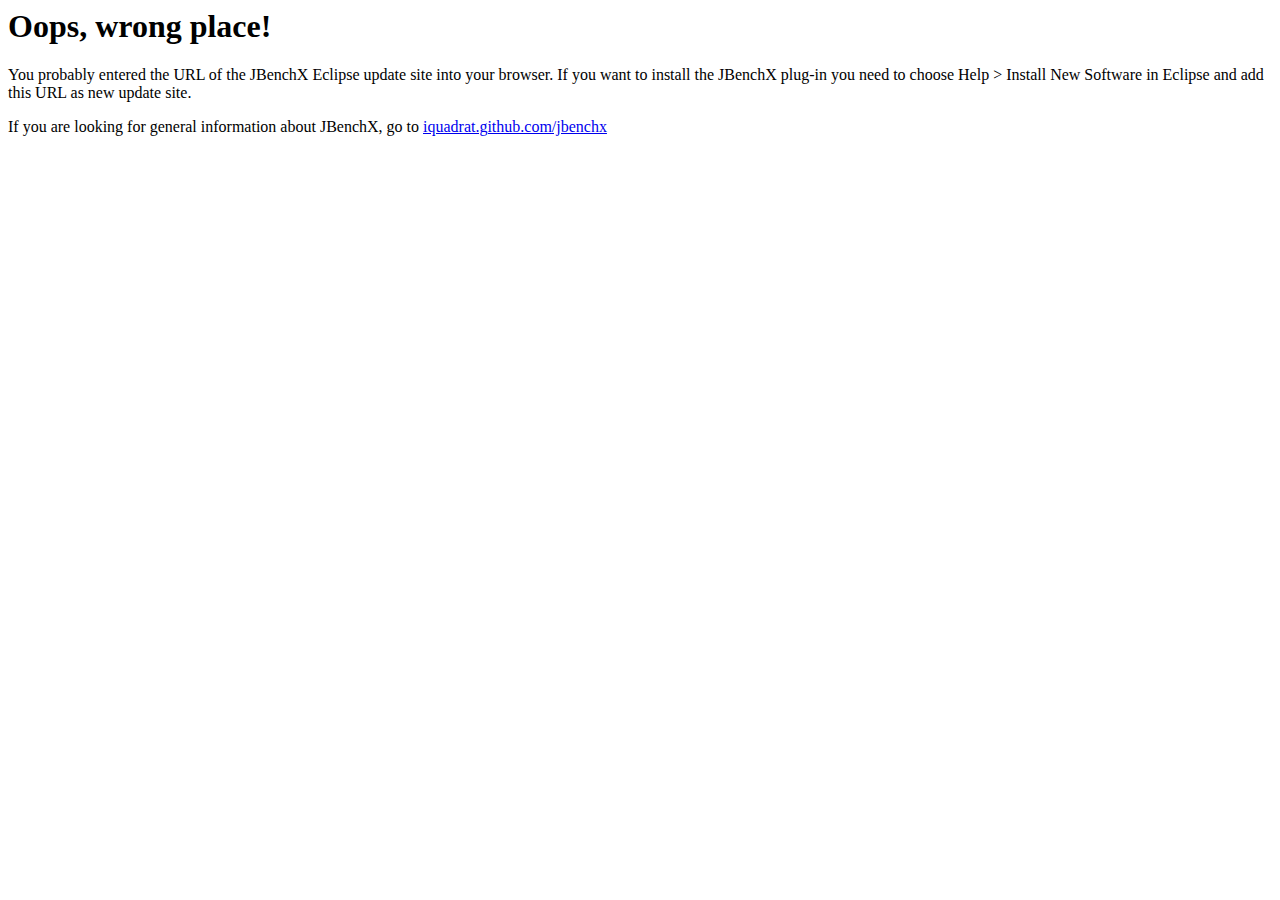
<file: updates/index.html>
<html>
<head>
<title>JBenchX Update Site</title>
</head>
<body>

<h1>Oops, wrong place!</h1>

You probably entered the URL of the JBenchX Eclipse update site into
your browser. If you want to install the JBenchX plug-in you need
to choose Help > Install New Software in Eclipse and add this
URL as new update site.
<p>
If you are looking for general information about JBenchX, go to
<a href="http://iquadrat.github.com/jbenchx">iquadrat.github.com/jbenchx</a>

</body>
</html>
</file>
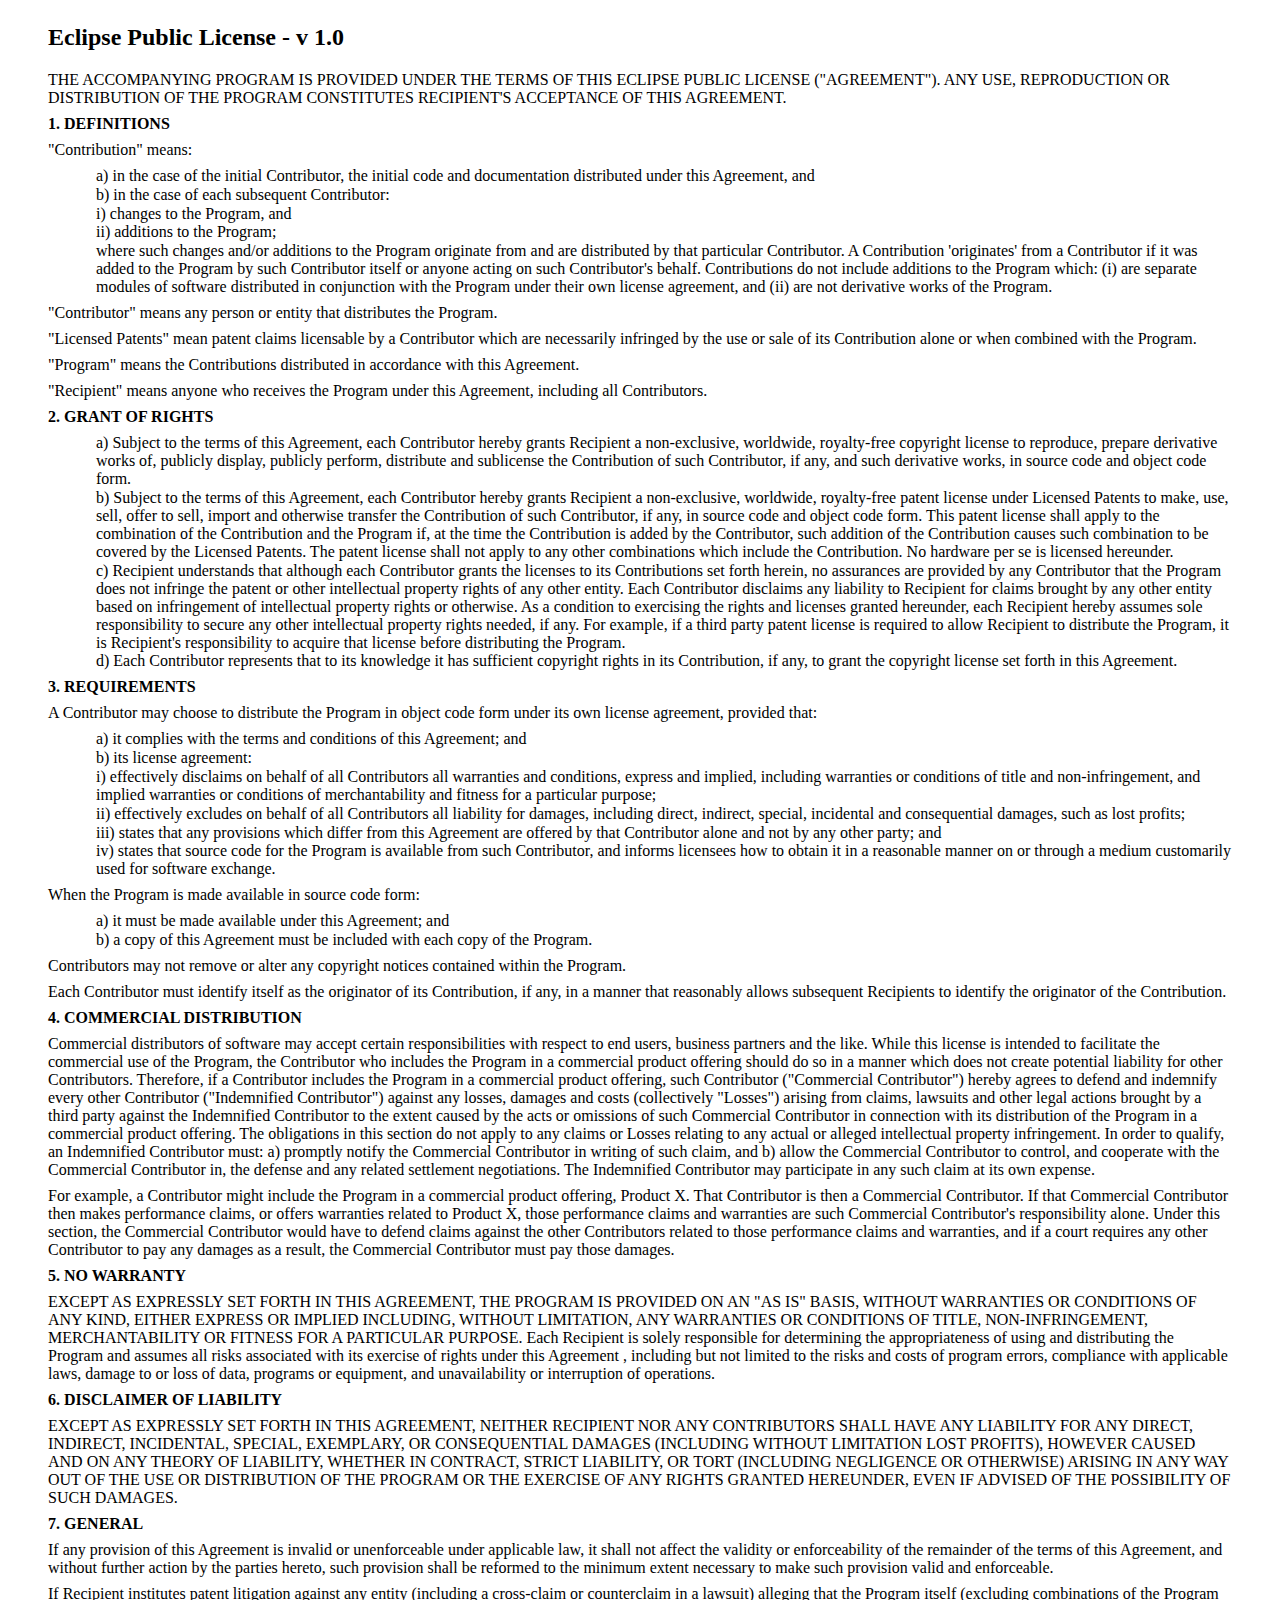
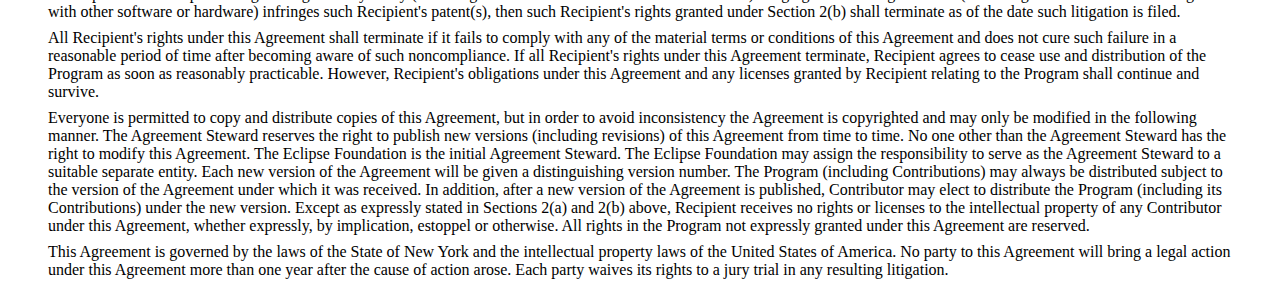
<file: org.jbenchx.bench/epl-v10.html>
<?xml version="1.0" encoding="ISO-8859-1" ?>
<!DOCTYPE html PUBLIC "-//W3C//DTD XHTML 1.0 Transitional//EN" "http://www.w3.org/TR/xhtml1/DTD/xhtml1-transitional.dtd">
<html xmlns="http://www.w3.org/1999/xhtml">

<head>
<meta http-equiv="Content-Type" content="text/html; charset=ISO-8859-1" />
<title>Eclipse Public License - Version 1.0</title>
<style type="text/css">
  body {
    size: 8.5in 11.0in;
    margin: 0.25in 0.5in 0.25in 0.5in;
    tab-interval: 0.5in;
    }
  p {  	
    margin-left: auto;
    margin-top:  0.5em;
    margin-bottom: 0.5em;
    }
  p.list {
  	margin-left: 0.5in;
    margin-top:  0.05em;
    margin-bottom: 0.05em;
    }
  </style>

</head>

<body lang="EN-US">

<h2>Eclipse Public License - v 1.0</h2>

<p>THE ACCOMPANYING PROGRAM IS PROVIDED UNDER THE TERMS OF THIS ECLIPSE
PUBLIC LICENSE (&quot;AGREEMENT&quot;). ANY USE, REPRODUCTION OR
DISTRIBUTION OF THE PROGRAM CONSTITUTES RECIPIENT'S ACCEPTANCE OF THIS
AGREEMENT.</p>

<p><b>1. DEFINITIONS</b></p>

<p>&quot;Contribution&quot; means:</p>

<p class="list">a) in the case of the initial Contributor, the initial
code and documentation distributed under this Agreement, and</p>
<p class="list">b) in the case of each subsequent Contributor:</p>
<p class="list">i) changes to the Program, and</p>
<p class="list">ii) additions to the Program;</p>
<p class="list">where such changes and/or additions to the Program
originate from and are distributed by that particular Contributor. A
Contribution 'originates' from a Contributor if it was added to the
Program by such Contributor itself or anyone acting on such
Contributor's behalf. Contributions do not include additions to the
Program which: (i) are separate modules of software distributed in
conjunction with the Program under their own license agreement, and (ii)
are not derivative works of the Program.</p>

<p>&quot;Contributor&quot; means any person or entity that distributes
the Program.</p>

<p>&quot;Licensed Patents&quot; mean patent claims licensable by a
Contributor which are necessarily infringed by the use or sale of its
Contribution alone or when combined with the Program.</p>

<p>&quot;Program&quot; means the Contributions distributed in accordance
with this Agreement.</p>

<p>&quot;Recipient&quot; means anyone who receives the Program under
this Agreement, including all Contributors.</p>

<p><b>2. GRANT OF RIGHTS</b></p>

<p class="list">a) Subject to the terms of this Agreement, each
Contributor hereby grants Recipient a non-exclusive, worldwide,
royalty-free copyright license to reproduce, prepare derivative works
of, publicly display, publicly perform, distribute and sublicense the
Contribution of such Contributor, if any, and such derivative works, in
source code and object code form.</p>

<p class="list">b) Subject to the terms of this Agreement, each
Contributor hereby grants Recipient a non-exclusive, worldwide,
royalty-free patent license under Licensed Patents to make, use, sell,
offer to sell, import and otherwise transfer the Contribution of such
Contributor, if any, in source code and object code form. This patent
license shall apply to the combination of the Contribution and the
Program if, at the time the Contribution is added by the Contributor,
such addition of the Contribution causes such combination to be covered
by the Licensed Patents. The patent license shall not apply to any other
combinations which include the Contribution. No hardware per se is
licensed hereunder.</p>

<p class="list">c) Recipient understands that although each Contributor
grants the licenses to its Contributions set forth herein, no assurances
are provided by any Contributor that the Program does not infringe the
patent or other intellectual property rights of any other entity. Each
Contributor disclaims any liability to Recipient for claims brought by
any other entity based on infringement of intellectual property rights
or otherwise. As a condition to exercising the rights and licenses
granted hereunder, each Recipient hereby assumes sole responsibility to
secure any other intellectual property rights needed, if any. For
example, if a third party patent license is required to allow Recipient
to distribute the Program, it is Recipient's responsibility to acquire
that license before distributing the Program.</p>

<p class="list">d) Each Contributor represents that to its knowledge it
has sufficient copyright rights in its Contribution, if any, to grant
the copyright license set forth in this Agreement.</p>

<p><b>3. REQUIREMENTS</b></p>

<p>A Contributor may choose to distribute the Program in object code
form under its own license agreement, provided that:</p>

<p class="list">a) it complies with the terms and conditions of this
Agreement; and</p>

<p class="list">b) its license agreement:</p>

<p class="list">i) effectively disclaims on behalf of all Contributors
all warranties and conditions, express and implied, including warranties
or conditions of title and non-infringement, and implied warranties or
conditions of merchantability and fitness for a particular purpose;</p>

<p class="list">ii) effectively excludes on behalf of all Contributors
all liability for damages, including direct, indirect, special,
incidental and consequential damages, such as lost profits;</p>

<p class="list">iii) states that any provisions which differ from this
Agreement are offered by that Contributor alone and not by any other
party; and</p>

<p class="list">iv) states that source code for the Program is available
from such Contributor, and informs licensees how to obtain it in a
reasonable manner on or through a medium customarily used for software
exchange.</p>

<p>When the Program is made available in source code form:</p>

<p class="list">a) it must be made available under this Agreement; and</p>

<p class="list">b) a copy of this Agreement must be included with each
copy of the Program.</p>

<p>Contributors may not remove or alter any copyright notices contained
within the Program.</p>

<p>Each Contributor must identify itself as the originator of its
Contribution, if any, in a manner that reasonably allows subsequent
Recipients to identify the originator of the Contribution.</p>

<p><b>4. COMMERCIAL DISTRIBUTION</b></p>

<p>Commercial distributors of software may accept certain
responsibilities with respect to end users, business partners and the
like. While this license is intended to facilitate the commercial use of
the Program, the Contributor who includes the Program in a commercial
product offering should do so in a manner which does not create
potential liability for other Contributors. Therefore, if a Contributor
includes the Program in a commercial product offering, such Contributor
(&quot;Commercial Contributor&quot;) hereby agrees to defend and
indemnify every other Contributor (&quot;Indemnified Contributor&quot;)
against any losses, damages and costs (collectively &quot;Losses&quot;)
arising from claims, lawsuits and other legal actions brought by a third
party against the Indemnified Contributor to the extent caused by the
acts or omissions of such Commercial Contributor in connection with its
distribution of the Program in a commercial product offering. The
obligations in this section do not apply to any claims or Losses
relating to any actual or alleged intellectual property infringement. In
order to qualify, an Indemnified Contributor must: a) promptly notify
the Commercial Contributor in writing of such claim, and b) allow the
Commercial Contributor to control, and cooperate with the Commercial
Contributor in, the defense and any related settlement negotiations. The
Indemnified Contributor may participate in any such claim at its own
expense.</p>

<p>For example, a Contributor might include the Program in a commercial
product offering, Product X. That Contributor is then a Commercial
Contributor. If that Commercial Contributor then makes performance
claims, or offers warranties related to Product X, those performance
claims and warranties are such Commercial Contributor's responsibility
alone. Under this section, the Commercial Contributor would have to
defend claims against the other Contributors related to those
performance claims and warranties, and if a court requires any other
Contributor to pay any damages as a result, the Commercial Contributor
must pay those damages.</p>

<p><b>5. NO WARRANTY</b></p>

<p>EXCEPT AS EXPRESSLY SET FORTH IN THIS AGREEMENT, THE PROGRAM IS
PROVIDED ON AN &quot;AS IS&quot; BASIS, WITHOUT WARRANTIES OR CONDITIONS
OF ANY KIND, EITHER EXPRESS OR IMPLIED INCLUDING, WITHOUT LIMITATION,
ANY WARRANTIES OR CONDITIONS OF TITLE, NON-INFRINGEMENT, MERCHANTABILITY
OR FITNESS FOR A PARTICULAR PURPOSE. Each Recipient is solely
responsible for determining the appropriateness of using and
distributing the Program and assumes all risks associated with its
exercise of rights under this Agreement , including but not limited to
the risks and costs of program errors, compliance with applicable laws,
damage to or loss of data, programs or equipment, and unavailability or
interruption of operations.</p>

<p><b>6. DISCLAIMER OF LIABILITY</b></p>

<p>EXCEPT AS EXPRESSLY SET FORTH IN THIS AGREEMENT, NEITHER RECIPIENT
NOR ANY CONTRIBUTORS SHALL HAVE ANY LIABILITY FOR ANY DIRECT, INDIRECT,
INCIDENTAL, SPECIAL, EXEMPLARY, OR CONSEQUENTIAL DAMAGES (INCLUDING
WITHOUT LIMITATION LOST PROFITS), HOWEVER CAUSED AND ON ANY THEORY OF
LIABILITY, WHETHER IN CONTRACT, STRICT LIABILITY, OR TORT (INCLUDING
NEGLIGENCE OR OTHERWISE) ARISING IN ANY WAY OUT OF THE USE OR
DISTRIBUTION OF THE PROGRAM OR THE EXERCISE OF ANY RIGHTS GRANTED
HEREUNDER, EVEN IF ADVISED OF THE POSSIBILITY OF SUCH DAMAGES.</p>

<p><b>7. GENERAL</b></p>

<p>If any provision of this Agreement is invalid or unenforceable under
applicable law, it shall not affect the validity or enforceability of
the remainder of the terms of this Agreement, and without further action
by the parties hereto, such provision shall be reformed to the minimum
extent necessary to make such provision valid and enforceable.</p>

<p>If Recipient institutes patent litigation against any entity
(including a cross-claim or counterclaim in a lawsuit) alleging that the
Program itself (excluding combinations of the Program with other
software or hardware) infringes such Recipient's patent(s), then such
Recipient's rights granted under Section 2(b) shall terminate as of the
date such litigation is filed.</p>

<p>All Recipient's rights under this Agreement shall terminate if it
fails to comply with any of the material terms or conditions of this
Agreement and does not cure such failure in a reasonable period of time
after becoming aware of such noncompliance. If all Recipient's rights
under this Agreement terminate, Recipient agrees to cease use and
distribution of the Program as soon as reasonably practicable. However,
Recipient's obligations under this Agreement and any licenses granted by
Recipient relating to the Program shall continue and survive.</p>

<p>Everyone is permitted to copy and distribute copies of this
Agreement, but in order to avoid inconsistency the Agreement is
copyrighted and may only be modified in the following manner. The
Agreement Steward reserves the right to publish new versions (including
revisions) of this Agreement from time to time. No one other than the
Agreement Steward has the right to modify this Agreement. The Eclipse
Foundation is the initial Agreement Steward. The Eclipse Foundation may
assign the responsibility to serve as the Agreement Steward to a
suitable separate entity. Each new version of the Agreement will be
given a distinguishing version number. The Program (including
Contributions) may always be distributed subject to the version of the
Agreement under which it was received. In addition, after a new version
of the Agreement is published, Contributor may elect to distribute the
Program (including its Contributions) under the new version. Except as
expressly stated in Sections 2(a) and 2(b) above, Recipient receives no
rights or licenses to the intellectual property of any Contributor under
this Agreement, whether expressly, by implication, estoppel or
otherwise. All rights in the Program not expressly granted under this
Agreement are reserved.</p>

<p>This Agreement is governed by the laws of the State of New York and
the intellectual property laws of the United States of America. No party
to this Agreement will bring a legal action under this Agreement more
than one year after the cause of action arose. Each party waives its
rights to a jury trial in any resulting litigation.</p>

</body>

</html>
</file>
